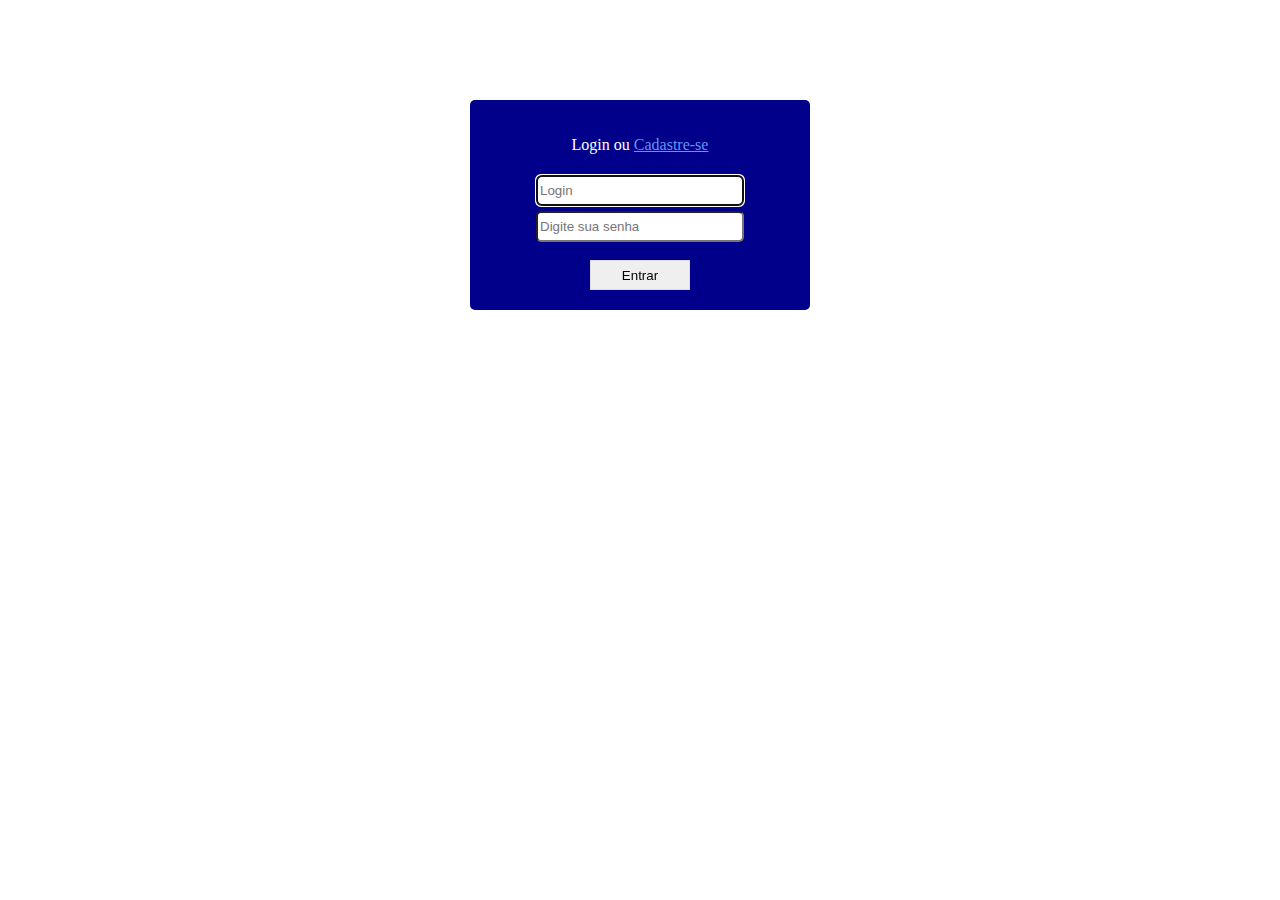
<file: index.html>
<!DOCTYPE HTML>

<html lang="pt-br">

<head>
    <meta charset="utf-8">
    <title>
        Curso de HTML5</title>

    <meta name="author" content="Mateus de Araujo">
    <meta name="description" content="Curso de HTML5 e CSS3">

    <link rel="stylesheet" href="CSS/style.css">

</head>

<body>
    <section>
        <form method="post" action="#">
            <p>Login ou
                <a href="cadastro.html">Cadastre-se</a>
            </p>

            <input type="text" class="campo" name="Login" maxlength="10" placeholder="Login" required="required" autofocus="autofocus">
            <br>

            <input type="password" class="campo" name="Senha" maxlength="6" placeholder="Digite sua senha" required="required">
            <br>
            <br>

            <input type="submit" value="Entrar" class="botao">
        </form>
    </section>
</body>

</html>
</file>
<file: CSS/style.css>
@charset "utf-8";
body {
    color: #fff;
    font-family: Verdana;
    font-size: 100%;
}

form {
    background-color: darkblue;
    border-radius: 5px;
    margin: 100px auto auto;
    padding: 20px;
    text-align: center;
    width: 300px;
}

.campo {
    border-radius: 5px;
    height: 25px;
    margin-top: 5px;
    width: 200px;
}

a {
    color: cornflowerblue;
}

.botao {
    border: 1px solid #ddd;
    height: 30px;
    width: 100px;
}
</file>
